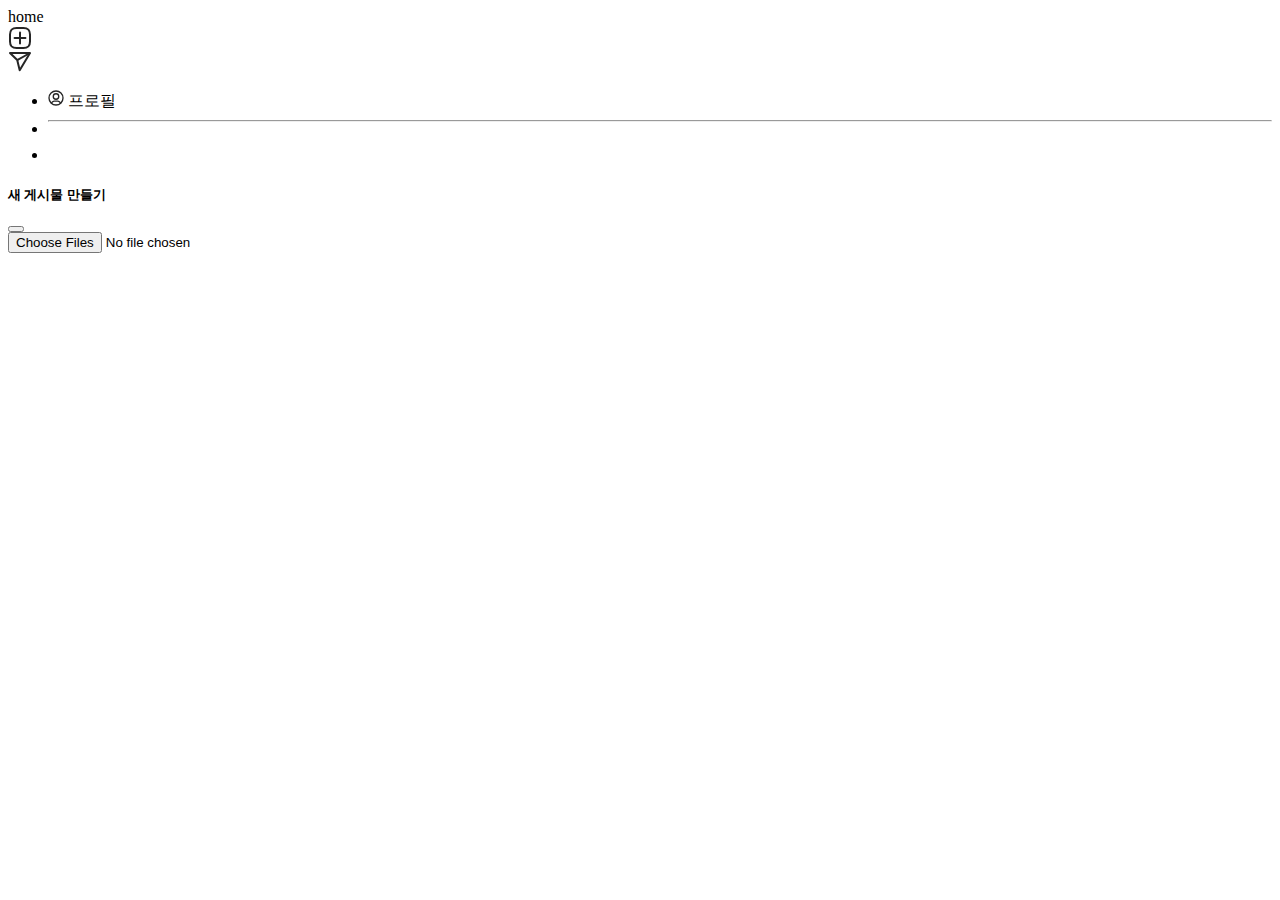
<file: src/main/resources/templates/layout/fragments.html>
<html lang="ko"
      xmlns:th="http://www.thymeleaf.org"
      xmlns:sec="http://www.thymeleaf.org/extras/spring-security">

<th:block th:fragment="header">
    <header class="container py-3">
        <div id="globalConst" sec:authorize="isAuthenticated()"
             th:with="auth=${#authentication.getPrincipal().getUser()}"
             th:data-iuser="${auth.iuser}"
             th:data-writer="${auth.nm}"
             th:data-writer-img="${auth.mainimg}">
            <div class="d-flex flex-column flex-md-row align-items-center">
                <div class="d-inline-flex flex-grow-1 flex-shrink-0">
                    <a th:href="@{/feed}">home</a>
                </div>
                <div class="d-inline-flex flex-grow-1 flex-shrink-0">
                </div>
                <div class="d-inline-flex flex-grow-1 flex-shrink-0">
                    <nav class="d-flex flex-grow-1 flex-column flex-md-row justify-content-end">
                        <div class="d-inline-flex me-3">
                            <a href="#" id="newFeedModalBtn" data-bs-toggle="modal" data-bs-target="#newFeedModal"><svg aria-label="새로운 게시물" class="_8-yf5 " color="#262626" fill="#262626" height="24" role="img" viewBox="0 0 24 24" width="24"><path d="M2 12v3.45c0 2.849.698 4.005 1.606 4.944.94.909 2.098 1.608 4.946 1.608h6.896c2.848 0 4.006-.7 4.946-1.608C21.302 19.455 22 18.3 22 15.45V8.552c0-2.849-.698-4.006-1.606-4.945C19.454 2.7 18.296 2 15.448 2H8.552c-2.848 0-4.006.699-4.946 1.607C2.698 4.547 2 5.703 2 8.552z" fill="none" stroke="currentColor" stroke-linecap="round" stroke-linejoin="round" stroke-width="2"></path><line fill="none" stroke="currentColor" stroke-linecap="round" stroke-linejoin="round" stroke-width="2" x1="6.545" x2="17.455" y1="12.001" y2="12.001"></line><line fill="none" stroke="currentColor" stroke-linecap="round" stroke-linejoin="round" stroke-width="2" x1="12.003" x2="12.003" y1="6.545" y2="17.455"></line></svg></a>
                        </div>

                        <div class="d-inline-flex me-3">
                            <a th:href="@{/dm}"><svg aria-label="게시물 공유" class="_8-yf5 " color="#262626" fill="#262626" height="24" role="img" viewBox="0 0 24 24" width="24"><line fill="none" stroke="currentColor" stroke-linejoin="round" stroke-width="2" x1="22" x2="9.218" y1="3" y2="10.083"></line><polygon fill="none" points="11.698 20.334 22 3.001 2 3.001 9.218 10.084 11.698 20.334" stroke="currentColor" stroke-linejoin="round" stroke-width="2"></polygon></svg></a>
                        </div>

                        <div class="d-inline-flex dropdown">
                            <a href="#" role="button" id="navDropdownMenuLink" data-bs-toggle="dropdown" aria-expanded="false" class="header_profile"
                               th:with="mySrc='/pic/profile/' + ${auth.iuser} +'/' + ${auth.mainimg}">
                                <th:block th:replace="layout/fragments :: profileImg('', 'h24 w24', ${mySrc})"></th:block>
                            </a>
                            <ul class="dropdown-menu" aria-labelledby="navDropdownMenuLink">
                                <li><a class="dropdown-item" th:href="@{/user/profile(iuser=${auth.iuser})}">
                                        <span><svg aria-label="프로필" class="_8-yf5 " color="#262626" fill="#262626" height="16" role="img" viewBox="0 0 24 24" width="16"><circle cx="12.004" cy="12.004" fill="none" r="10.5" stroke="currentColor" stroke-linecap="round" stroke-miterlimit="10" stroke-width="2"></circle><path d="M18.793 20.014a6.08 6.08 0 00-1.778-2.447 3.991 3.991 0 00-2.386-.791H9.38a3.994 3.994 0 00-2.386.791 6.09 6.09 0 00-1.779 2.447" fill="none" stroke="currentColor" stroke-linecap="round" stroke-miterlimit="10" stroke-width="2"></path><circle cx="12.006" cy="9.718" fill="none" r="4.109" stroke="currentColor" stroke-linecap="round" stroke-miterlimit="10" stroke-width="2"></circle></svg></span>
                                        <span>프로필</span>
                                    </a>
                                </li>
                                <li><hr class="dropdown-divider"></li>
                                <li><a class="dropdown-item" th:href="@{/user/signout}" th:text="로그아웃"></a></li>
                            </ul>
                        </div>
                    </nav>
                </div>
            </div>
        </div>
    </header>

    <!-- New Feed Create Modal -->
    <div class="modal fade" id="newFeedModal" tabindex="-1" aria-labelledby="newFeedModalLabel" aria-hidden="true">
        <div class="modal-dialog modal-dialog-centered modal-xl">
            <div class="modal-content" id="newFeedModalContent">
                <div class="modal-header">
                    <h5 class="modal-title" id="newFeedModalLabel">새 게시물 만들기</h5>
                    <button type="button" class="btn-close" data-bs-dismiss="modal" aria-label="Close"></button>
                </div>
                <div class="modal-body" id="id-modal-body"></div>
            </div>
        </div>

        <form class="display-none">
            <input type="file" accept="image/*" name="imgs" multiple>
        </form>
    </div>
</th:block>

<th:block th:fragment="profileImg(divId, divClassName, imgSrc)">
    <div th:id="${divId}" th:class="|circleimg ${divClassName}|">
        <img th:src="${imgSrc}" onerror="this.onerror=null; this.src='/img/defaultProfileImg.png'">
    </div>
</th:block>

</html>
</file>
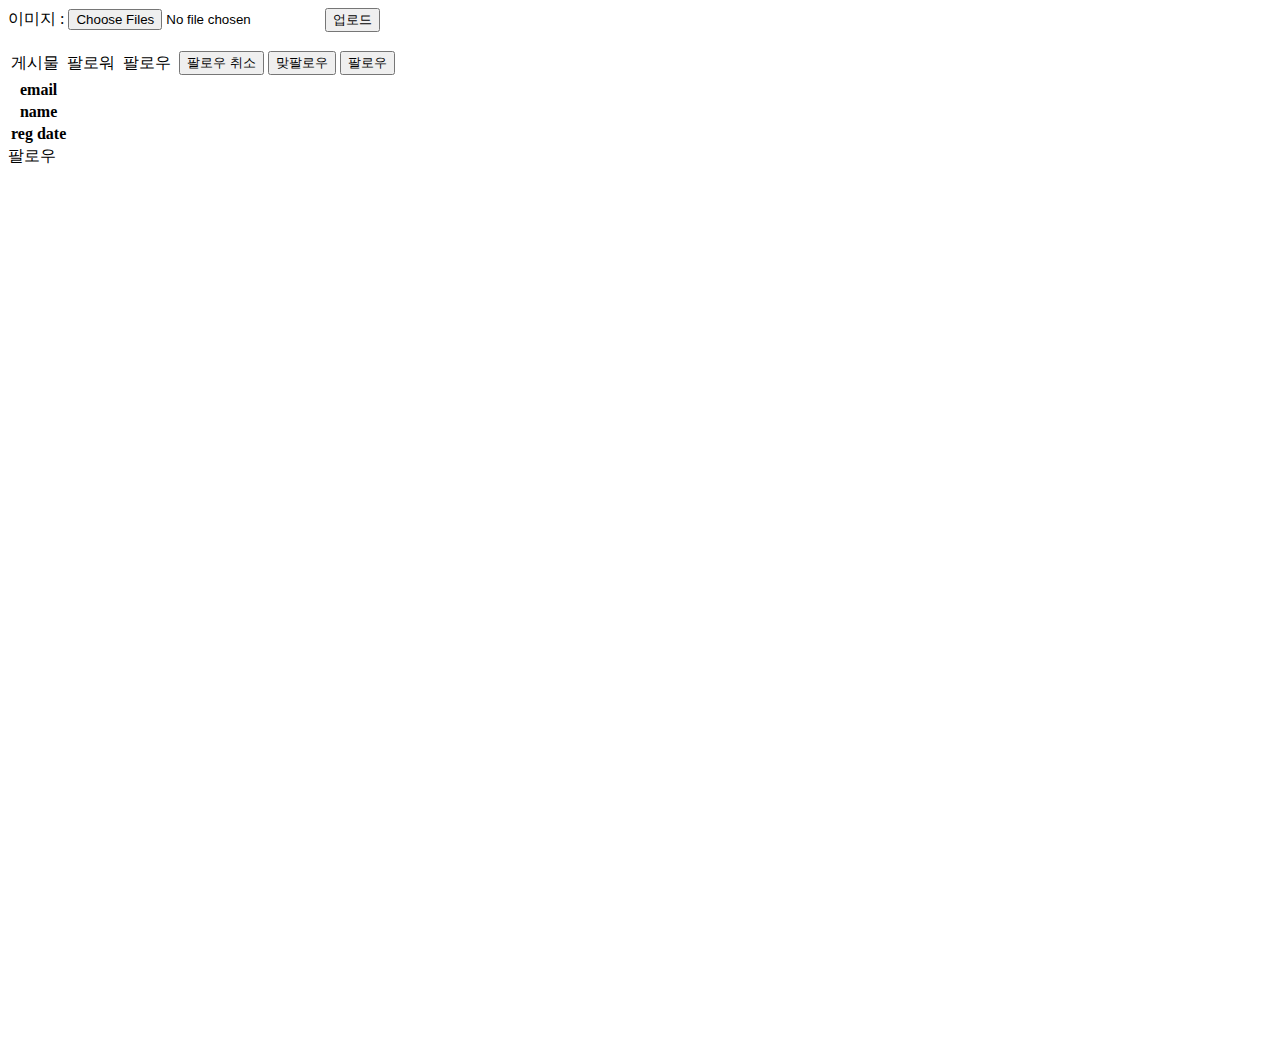
<file: src/main/resources/templates/user/profile.html>
<html lang="ko"
      xmlns:th="http://www.thymeleaf.org"
      xmlns:layout="http://www.ultraq.net.nz/thymeleaf/layout"
      layout:decorate="layout/login_layout">
<head>
  <title>프로필</title>
  <link rel="stylesheet" href="https://unpkg.com/swiper@8/swiper-bundle.min.css"/>
  <link rel="stylesheet" th:href="@{/css/profile.css}">
  <script defer src="https://unpkg.com/swiper@8/swiper-bundle.min.js"></script>
  <script defer th:src="@{/js/common_feed.js}"></script>
  <script defer th:src="@{/js/profile.js}"></script>
</head>

<th:block layout:fragment="content" th:with="auth=${#authentication.getPrincipal().getUser()}">
  <div id="localConst" th:data-iuser="${profile.iuser}"></div>
  <form th:if="${auth.iuser eq profile.iuser}" th:action="@{/user/profileImg}" method="post" enctype="multipart/form-data">
    <div>
      이미지 : <input type="file" name="imgArr" multiple accept="image/*">
      <input type="submit" value="업로드">
    </div>
  </form>
  <div id="flexContainer">
    <div>
      <table>
        <tr>
          <td>게시물</td>
          <td th:text="${profile.cntFeed}"></td>
          <td class="pointer follower">팔로워</td>
          <td class="pointer follower" th:text="${profile.cntFollower}"></td>
          <td class="pointer follow">팔로우</td>
          <td class="pointer follow" th:text="${profile.cntFollow}"></td>
          <td th:unless="${auth.iuser eq profile.iuser}">
            <th:block th:if="${profile.isMeFollowYou eq 1}">
              <input type="button" class="instaBtn instaBtnEnable" id="btnFollow" data-follow="1" value="팔로우 취소">
            </th:block>
            <th:block th:unless="${profile.isMeFollowYou eq 1}">
              <th:block th:if="${profile.isYouFollowMe eq 1}">
                <input type="button" class="instaBtn" id="btnFollow" data-follow="0" value="맞팔로우">
              </th:block>
              <th:block th:unless="${profile.isYouFollowMe eq 1}">
                <input type="button" class="instaBtn" id="btnFollow" data-follow="0" value="팔로우">
              </th:block>
            </th:block>
          </td>
        </tr>
      </table>
      <div th:with="mySrc='/pic/profile/' + ${profile.iuser} +'/' + ${profile.mainimg}">
        <th:block th:include="layout/fragments :: profileImg('profileImg', 'pointer profile w300 h300', ${mySrc})"></th:block>
      </div>

      <table>
        <tr>
          <th>email</th>
          <td th:text="${profile.email}"></td>
        </tr>
        <tr>
          <th>name</th>
          <td th:text="${profile.nm}"></td>
        </tr>
        <tr>
          <th>reg date</th>
          <td th:text="${profile.regdt}"></td>
        </tr>
      </table>
    </div>
  </div>

  <div id="item_container"></div>
  <div class="loading display-none"><img th:src="@{/img/loading.gif}"></div>

  <div class="modal-follow display-none">
    <div>
      <div class="container">
        <div class="top">
          <div id="title">팔로우</div>
          <i id="modal-follow-close" class="modal_close fas fa-times"></i>
        </div>
        <div class="followCont"></div>
      </div>
    </div>
  </div>

  <div class="modal-img display-none">
    <div class="modal_close_parent"><i class="modal_close fas fa-times"></i></div>
    <div style="background-color: white;">
      <!-- Slider main container -->
      <div class="swiper-container">
        <!-- Additional required wrapper -->
        <div class="swiper-wrapper">

          <!-- Slides -->
          <div class="swiper-slide" th:each="item : ${userImgList}">
            <div>
              <div class="profile-img-parent" th:if="${auth.iuser eq profile.iuser}" th:data-img="${item.img}">
                <i th:if="${item.img != auth.mainimg}" class="no-main-profile pointer fas fa-bell"></i>
              </div>
              <img th:src="@{/pic/profile/{iuser}/{img}(iuser=${profile.iuser}, img=${item.img})}">
            </div>
          </div>

        </div>
        <!-- If we need pagination -->
        <div class="swiper-pagination"></div>

        <!-- If we need navigation buttons -->
        <div class="swiper-button-prev"></div>
        <div class="swiper-button-next"></div>

        <!-- If we need scrollbar -->
        <div class="swiper-scrollbar"></div>
      </div>
    </div>
  </div>

  <script type="module">
    const swiper = new Swiper('.modal-img .swiper-container', {
      // Optional parameters
      direction: 'horizontal',
      loop: false,

      // If we need pagination
      pagination: {
        el: '.swiper-pagination',
      },

      // Navigation arrows
      navigation: {
        nextEl: '.swiper-button-next',
        prevEl: '.swiper-button-prev',
      },

      // And if we need scrollbar
      scrollbar: {
        el: '.swiper-scrollbar',
      },
      effect: 'fade',
      fadeEffect: {
        crossFade: true
      },
    });
  </script>

</th:block>

</html>
</file>
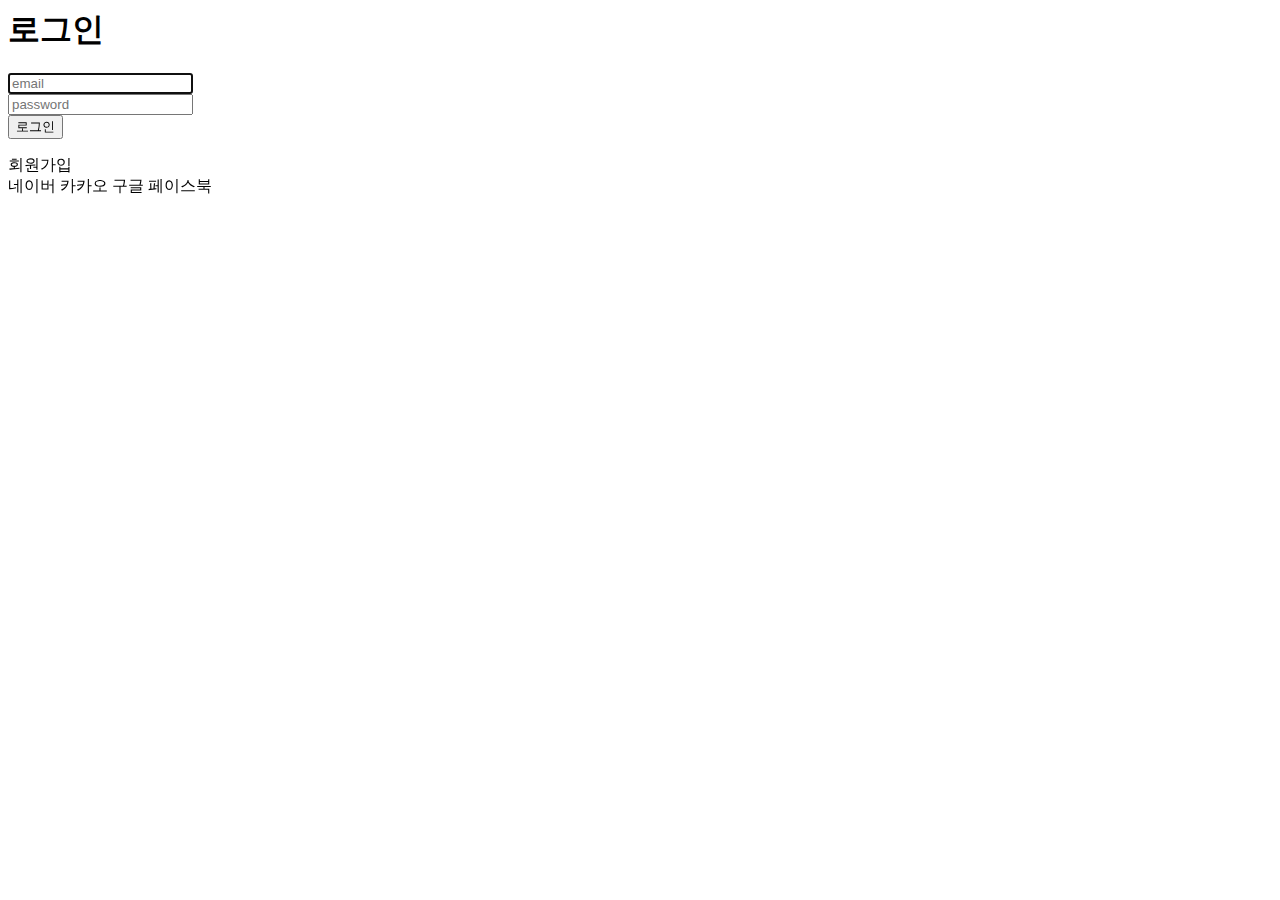
<file: src/main/resources/templates/user/signin.html>
<html lang="ko"
      xmlns:th="http://www.thymeleaf.org"
      xmlns:layout="http://www.ultraq.net.nz/thymeleaf/layout"
      layout:decorate="layout/basic_layout">

<head></head>

<th:block layout:fragment="content">
    <h1>로그인</h1>

    <form th:action="@{signin}" method="post" th:object="${userEntity}">
        <div><input type="email" th:field="*{email}" placeholder="email" autofocus required></div>
        <div><input type="password" th:field="*{pw}" placeholder="password" required></div>
        <div>
            <input type="submit" value="로그인">
        </div>
    </form>
    <div>
        <a th:href="@{signup}">회원가입</a>
    </div>
    <div>
        <a th:href="@{/oauth2/authorization/naver}">네이버</a>
        <a th:href="@{/oauth2/authorization/kakao}">카카오</a>
        <a th:href="@{/oauth2/authorization/google}">구글</a>
        <a th:href="@{/oauth2/authorization/facebook}">페이스북</a>
    </div>
</th:block>

</html>
</file>
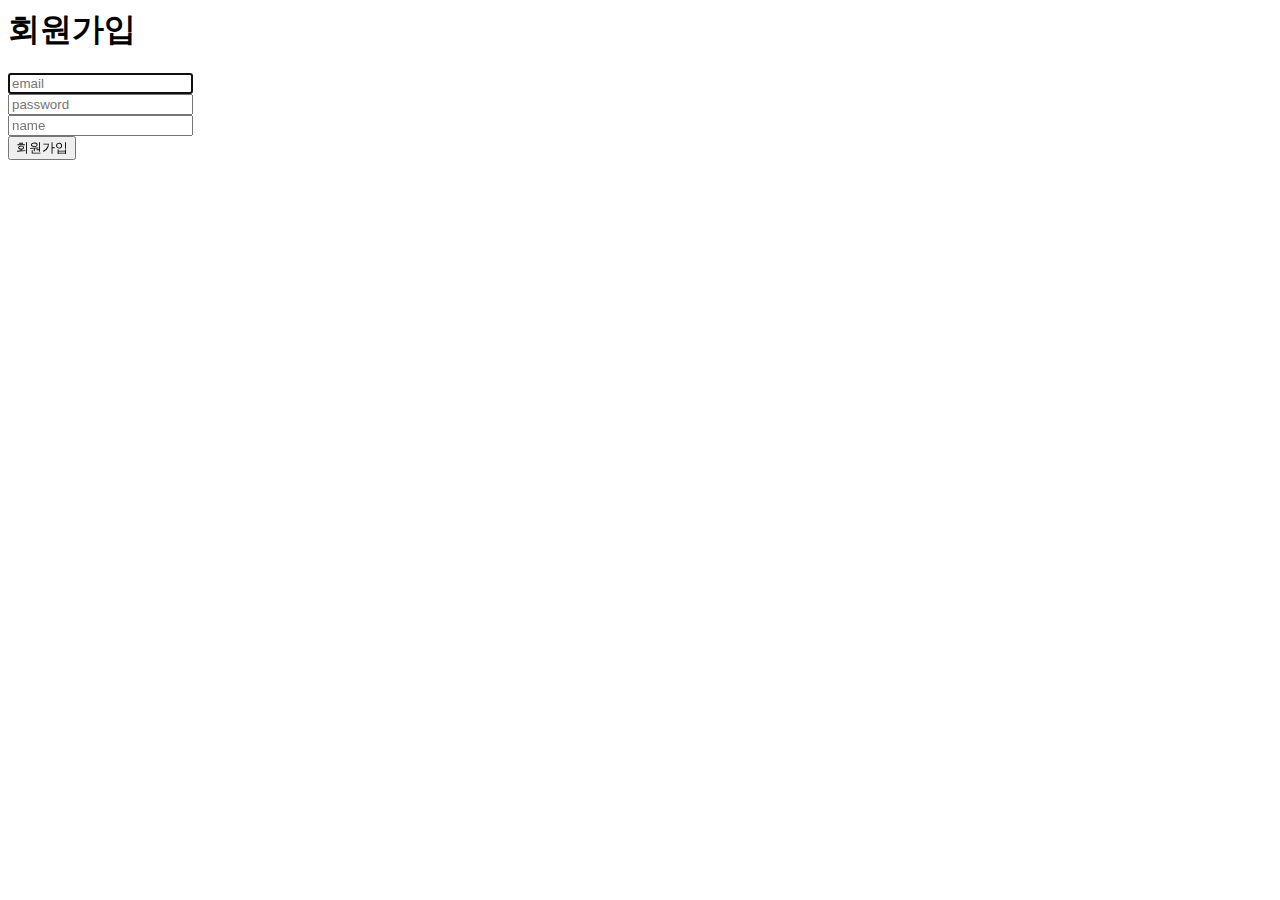
<file: src/main/resources/templates/user/signup.html>
<html lang="ko"
      xmlns:th="http://www.thymeleaf.org"
      xmlns:layout="http://www.ultraq.net.nz/thymeleaf/layout"
      layout:decorate="layout/basic_layout">

<head></head>

<th:block layout:fragment="content">
    <h1>회원가입</h1>

    <form th:action="@{signup}" method="post" th:object="${userEntity}">
        <div><input type="email" th:field="*{email}" placeholder="email" autofocus required></div>
        <div><input type="password" th:field="*{pw}" placeholder="password" required></div>
        <div><input type="text" th:field="*{nm}" placeholder="name" required></div>
        <div>
            <input type="submit" value="회원가입">
        </div>
    </form>
</th:block>

</html>
</file>
